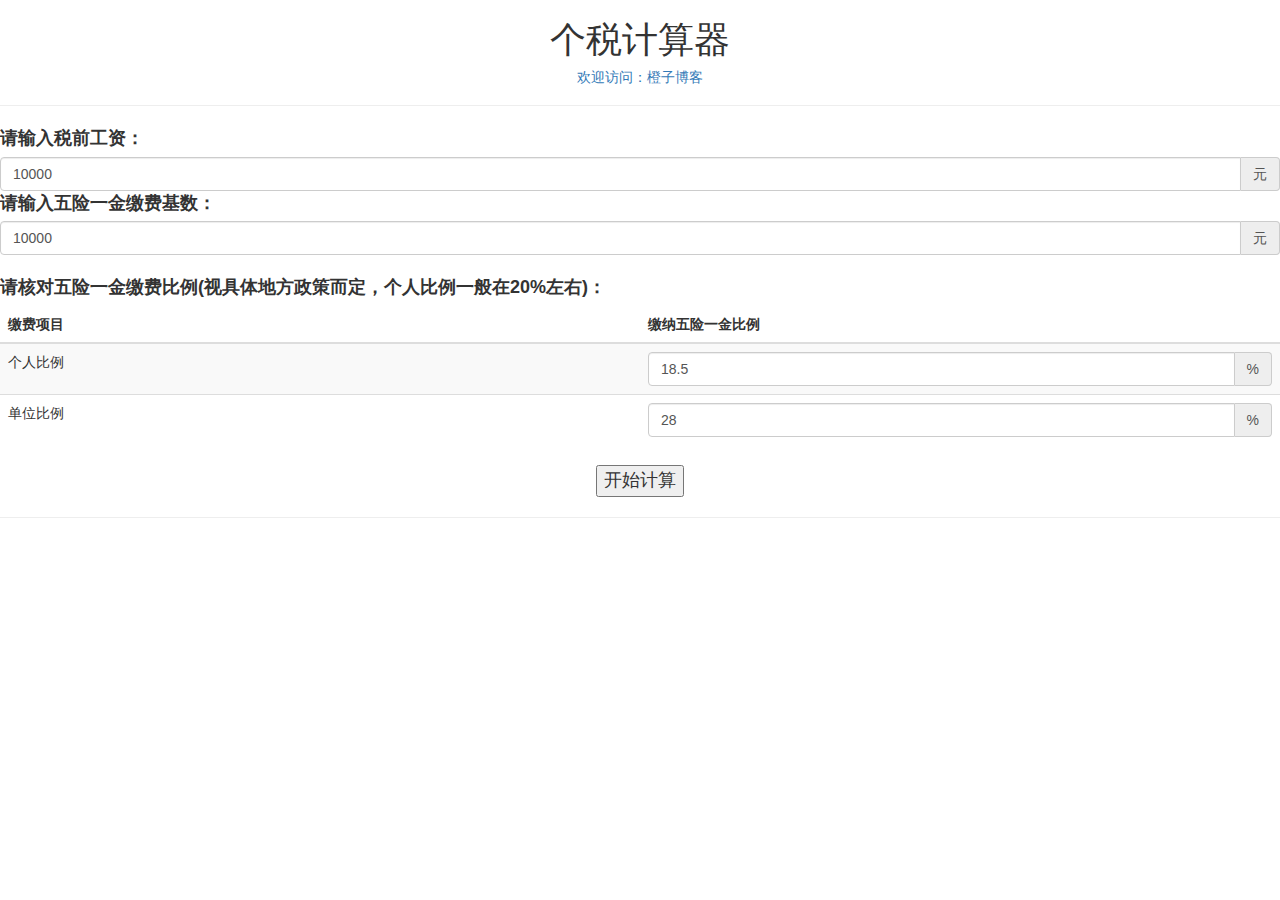
<file: index.html>
<!doctype html>
<html ng-app='PersonalIncomeTax'>
<head>
    <title>个税计算器-橙子博客</title>
    <meta http-equiv="Content-Type" content="text/html; charset=utf-8"/>
    <meta name="viewport" content="width=device-width, initial-scale=1"/>
    <link rel="stylesheet" type="text/css" href="bootstrap-3.3.4-dist/css/bootstrap.min.css">
    <link rel="stylesheet" type="text/css" href="css/personalIncomeTax.css">
    <script type="text/javascript" src='js/lib/angular/angular.js'></script>
    <script type="text/javascript" src='js/controllers.js'></script>
</head>
<body>
<h1 align="center">个税计算器</h1>
<a href="http://zccbbg.top"><h5 align="center">欢迎访问：橙子博客</h5></a>
<hr>
<div ng-controller='PersonalIncomeTaxController' class='main'>
    <div id="history_wrap">
        <div id="part1">
            <div id="input">
                <div>
                    <label style="font-size: large">请输入税前工资：</label>
                    <div class="input-group">
                        <input class="form-control" type="number" ng-model='pit.shuiqian'
                               ng-change="pit.changejishu()"></input><span class="input-group-addon">元</span>
                    </div>
                    <label style="font-size: large">请输入五险一金缴费基数：</label>
                    <div class="input-group">
                        <input class="form-control" type="number" ng-model='pit.jishu'></input><span
                            class="input-group-addon">元</span>
                    </div>
                </div>
            </div>
            <br>
            <div id="detail">
                <label style="font-size: large">请核对五险一金缴费比例(视具体地方政策而定，个人比例一般在20%左右)：</label>
                <table class="table table-striped">
                    <thead>
                    <th width="50%">缴费项目</th>
                    <th width="50%">缴纳五险一金比例</th>
                    </thead>
                    <tbody>
                    <tr ng-repeat='mingxi in pit.mingxis'>
                        <td>个人比例</td>
                        <td>
                            <div class="input-group">
                                <input class="form-control" ng-model='mingxi.gerenRate' type="number"
                                       class="rate"></input><span class="input-group-addon">%</span>
                            </div>
                        </td>

                    </tr>
                    <tr ng-repeat='mingxi in pit.mingxis'>
                        <td>
                            单位比例
                        </td>
                        <td>
                            <div class="input-group">
                                <input class="form-control" ng-model='mingxi.danweiRate' type="number"
                                       class="rate"></input><span
                                    class="input-group-addon">%</span>
                            </div>
                        </td>

                    </tr>
                    </tbody>
                </table>
                <div align="center">
                    <button align="center" ng-click='pit.getTax()'>
                        <span style="font-size: large">开始计算</span>
                    </button>
                </div>
            </div>
            <hr>
        </div><!--第一部分结束-->
        <div id="part3"></div>
        <div id="part2" ng-show="pit.isShow"  >
            <h2 align="center">计算结果</h2>
            <div id="shebaogongjijin_wrap">
                <table class="table table-striped">
                    <thead>
                    <th>项目</th>
                    <th>金额</th>
                    </thead>
                    <tbody>
                        <tr><td>单位缴纳五险一金</td><td><input class="shebaogongjijin" ng-model='pit.danwei' disabled="disabled"></td></tr>
                        <tr><td>个人缴纳五险一金</td><td><input class="shebaogongjijin" ng-model='pit.geren' disabled="disabled"></td></tr>
                        <tr><td>应缴个税</td><td><input class="shebaogongjijin" ng-model='pit.geshui' disabled="disabled"></td></tr>
                        <tr><td>个人应缴总计（五险一金+个税）</td><td><input class="shebaogongjijin" ng-model='pit.zongji' disabled="disabled"></td></tr>
                        <tr><td>税后工资</td><td><input class="shebaogongjijin" ng-model='pit.shuihou' disabled="disabled"></td></tr>
                    </tbody>
                </table>
                <div class="shebaogongjijin" ng-bind-html="desc"></div>
            </div>

            <hr>
            <h2 align="center">计算公式</h2>
            <!--工资、薪金所得适用个人所得税累进税率表开始-->
            <table class="table table-striped">
                <colgroup>
                    <col style="WIDTH: 35pt; mso-width-source: userset; mso-width-alt: 1472">
                    <col style="WIDTH: 163pt; mso-width-source: userset; mso-width-alt: 6944">
                    <col style="WIDTH: 155pt; mso-width-source: userset; mso-width-alt: 6624">
                    <col style="WIDTH: 53pt; mso-width-source: userset; mso-width-alt: 2272">
                    <col style="WIDTH: 54pt">
                </colgroup>
                <tbody>
                <tr height="" style="HEIGHT: 30pt; mso-height-source: userset">
                    <td class="xl66" height="80" rowspan="2"
                        style="border-right: 1pt solid black; border-width: 1pt; border-style: solid; border-color: black; width: 35pt; height: 60pt; background-color: transparent; text-align: center;"
                        width="46">
                        <font color="#333333" face="宋体" size="3"><strong>级数</strong></font></td>
                    <td class="xl67" colspan="2"
                        style="border-right: 1pt solid black; border-top: 1pt solid black; border-color: black; width: 318pt; border-bottom: 1pt solid black; background-color: transparent; text-align: center;"
                        width="424">
                        <font color="#333333" face="宋体" size="3"><strong>全月应纳税所得额</strong></font></td>
                    <td class="xl66" rowspan="2"
                        style="border-right: 1pt solid black; border-width: 1pt; border-style: solid; border-color: black; width: 53pt; background-color: transparent; text-align: center;"
                        width="71">
                        <font color="#333333" face="宋体" size="3"><strong>税率(%)</strong></font></td>
                    <td class="xl66" rowspan="2"
                        style="border-right: 1pt solid black; border-width: 1pt; border-style: solid; border-color: black; width: 54pt; background-color: transparent; text-align: center;"
                        width="72">
                        <font color="#333333" face="宋体" size="3"><strong>速算扣除数</strong></font></td>
                </tr>
                <tr height="40" style="HEIGHT: 30pt; mso-height-source: userset">
                    <td class="xl70" height="40"
                        style="border-right: 1pt solid black; border-color: black; width: 163pt; border-bottom: 1pt solid black; height: 30pt; background-color: transparent; text-align: center;"
                        width="217">
                        <font color="#333333" face="宋体" size="3"><strong>含税级距</strong></font></td>
                    <td class="xl70"
                        style="border-right: 1pt solid black; border-color: black; width: 155pt; border-bottom: 1pt solid black; background-color: transparent; text-align: center;"
                        width="207">
                        <strong><font color="#333333" face="宋体" size="3">不含税级距</font></strong></td>
                </tr>
                <tr height="40" style="HEIGHT: 30pt; mso-height-source: userset">
                    <td class="xl71" height="40"
                        style="border-right: 1pt solid black; border-left: 1pt solid black; width: 35pt; border-color: black; border-bottom: 1pt solid black; height: 30pt; background-color: transparent; text-align: center;"
                        width="46">
                        <font color="#333333" face="宋体" size="3">1</font></td>
                    <td class="xl71"
                        style="border-right: 1pt solid black; border-color: black; width: 163pt; border-bottom: 1pt solid black; background-color: transparent; text-align: center;"
                        width="217">
                        <font color="#333333" face="宋体" size="3">不超过1500元的</font></td>
                    <td class="xl71"
                        style="border-right: 1pt solid black; border-color: black; width: 155pt; border-bottom: 1pt solid black; background-color: transparent; text-align: center;"
                        width="207">
                        <font color="#333333" face="宋体" size="3">不超过1455元的</font></td>
                    <td class="xl71"
                        style="border-right: 1pt solid black; border-color: black; width: 53pt; border-bottom: 1pt solid black; background-color: transparent; text-align: center;"
                        width="71">
                        <font color="#333333" face="宋体" size="3">3</font></td>
                    <td class="xl71"
                        style="border-right: 1pt solid black; border-color: black; width: 54pt; border-bottom: 1pt solid black; background-color: transparent; text-align: center;"
                        width="72">
                        <font color="#333333" face="宋体" size="3">0</font></td>
                </tr>
                <tr height="40" style="HEIGHT: 30pt; mso-height-source: userset">
                    <td class="xl71" height="40"
                        style="border-right: 1pt solid black; border-left: 1pt solid black; width: 35pt; border-color: black; border-bottom: 1pt solid black; height: 30pt; background-color: transparent; text-align: center;"
                        width="46">
                        <font color="#333333" face="宋体" size="3">2</font></td>
                    <td class="xl71"
                        style="border-right: 1pt solid black; border-color: black; width: 163pt; border-bottom: 1pt solid black; background-color: transparent; text-align: center;"
                        width="217">
                        <font color="#333333" face="宋体" size="3">超过1500元至4500元的部分</font></td>
                    <td class="xl71"
                        style="border-right: 1pt solid black; border-color: black; width: 155pt; border-bottom: 1pt solid black; background-color: transparent; text-align: center;"
                        width="207">
                        <font color="#333333" face="宋体" size="3">超过1455元至4155元的部分</font></td>
                    <td class="xl71"
                        style="border-right: 1pt solid black; border-color: black; width: 53pt; border-bottom: 1pt solid black; background-color: transparent; text-align: center;"
                        width="71">
                        <font color="#333333" face="宋体" size="3">10</font></td>
                    <td class="xl71"
                        style="border-right: 1pt solid black; border-color: black; width: 54pt; border-bottom: 1pt solid black; background-color: transparent; text-align: center;"
                        width="72">
                        <font color="#333333" face="宋体" size="3">105</font></td>
                </tr>
                <tr height="40" style="HEIGHT: 30pt; mso-height-source: userset">
                    <td class="xl71" height="40"
                        style="border-right: 1pt solid black; border-left: 1pt solid black; width: 35pt; border-color: black; border-bottom: 1pt solid black; height: 30pt; background-color: transparent; text-align: center;"
                        width="46">
                        <font color="#333333" face="宋体" size="3">3</font></td>
                    <td class="xl71"
                        style="border-right: 1pt solid black; border-color: black; width: 163pt; border-bottom: 1pt solid black; background-color: transparent; text-align: center;"
                        width="217">
                        <font color="#333333" face="宋体" size="3">超过4500元至9000元的部分</font></td>
                    <td class="xl71"
                        style="border-right: 1pt solid black; border-color: black; width: 155pt; border-bottom: 1pt solid black; background-color: transparent; text-align: center;"
                        width="207">
                        <font color="#333333" face="宋体" size="3">超过4155元至7755元的部分</font></td>
                    <td class="xl71"
                        style="border-right: 1pt solid black; border-color: black; width: 53pt; border-bottom: 1pt solid black; background-color: transparent; text-align: center;"
                        width="71">
                        <font color="#333333" face="宋体" size="3">20</font></td>
                    <td class="xl71"
                        style="border-right: 1pt solid black; border-color: black; width: 54pt; border-bottom: 1pt solid black; background-color: transparent; text-align: center;"
                        width="72">
                        <font color="#333333" face="宋体" size="3">555</font></td>
                </tr>
                <tr height="40" style="HEIGHT: 30pt; mso-height-source: userset">
                    <td class="xl71" height="40"
                        style="border-right: 1pt solid black; border-left: 1pt solid black; width: 35pt; border-color: black; border-bottom: 1pt solid black; height: 30pt; background-color: transparent; text-align: center;"
                        width="46">
                        <font color="#333333" face="宋体" size="3">4</font></td>
                    <td class="xl71"
                        style="border-right: 1pt solid black; border-color: black; width: 163pt; border-bottom: 1pt solid black; background-color: transparent; text-align: center;"
                        width="217">
                        <font color="#333333" face="宋体" size="3">超过9000元至35000元的部分</font></td>
                    <td class="xl71"
                        style="border-right: 1pt solid black; border-color: black; width: 155pt; border-bottom: 1pt solid black; background-color: transparent; text-align: center;"
                        width="207">
                        <font color="#333333" face="宋体" size="3">超过7755元至27255元的部分</font></td>
                    <td class="xl71"
                        style="border-right: 1pt solid black; border-color: black; width: 53pt; border-bottom: 1pt solid black; background-color: transparent; text-align: center;"
                        width="71">
                        <font color="#333333" face="宋体" size="3">25</font></td>
                    <td class="xl71"
                        style="border-right: 1pt solid black; border-color: black; width: 54pt; border-bottom: 1pt solid black; background-color: transparent; text-align: center;"
                        width="72">
                        <font color="#333333" face="宋体" size="3">1005</font></td>
                </tr>
                <tr height="40" style="HEIGHT: 30pt; mso-height-source: userset">
                    <td class="xl71" height="40"
                        style="border-right: 1pt solid black; border-left: 1pt solid black; width: 35pt; border-color: black; border-bottom: 1pt solid black; height: 30pt; background-color: transparent; text-align: center;"
                        width="46">
                        <font color="#333333" face="宋体" size="3">5</font></td>
                    <td class="xl71"
                        style="border-right: 1pt solid black; border-color: black; width: 163pt; border-bottom: 1pt solid black; background-color: transparent; text-align: center;"
                        width="217">
                        <font color="#333333" face="宋体" size="3">超过35000元至55000元的部分</font></td>
                    <td class="xl71"
                        style="border-right: 1pt solid black; border-color: black; width: 155pt; border-bottom: 1pt solid black; background-color: transparent; text-align: center;"
                        width="207">
                        <font color="#333333" face="宋体" size="3">超过27255元至41255元的部分</font></td>
                    <td class="xl71"
                        style="border-right: 1pt solid black; border-color: black; width: 53pt; border-bottom: 1pt solid black; background-color: transparent; text-align: center;"
                        width="71">
                        <font color="#333333" face="宋体" size="3">30</font></td>
                    <td class="xl71"
                        style="border-right: 1pt solid black; border-color: black; width: 54pt; border-bottom: 1pt solid black; background-color: transparent; text-align: center;"
                        width="72">
                        <font color="#333333" face="宋体" size="3">2755</font></td>
                </tr>
                <tr height="40" style="HEIGHT: 30pt; mso-height-source: userset">
                    <td class="xl71" height="40"
                        style="border-right: 1pt solid black; border-left: 1pt solid black; width: 35pt; border-color: black; border-bottom: 1pt solid black; height: 30pt; background-color: transparent; text-align: center;"
                        width="46">
                        <font color="#333333" face="宋体" size="3">6</font></td>
                    <td class="xl71"
                        style="border-right: 1pt solid black; border-color: black; width: 163pt; border-bottom: 1pt solid black; background-color: transparent; text-align: center;"
                        width="217">
                        <font color="#333333" face="宋体" size="3">超过55000元至80000元的部分</font></td>
                    <td class="xl71"
                        style="border-right: 1pt solid black; border-color: black; width: 155pt; border-bottom: 1pt solid black; background-color: transparent; text-align: center;"
                        width="207">
                        <font color="#333333" face="宋体" size="3">超过41255元至57505元的部分</font></td>
                    <td class="xl71"
                        style="border-right: 1pt solid black; border-color: black; width: 53pt; border-bottom: 1pt solid black; background-color: transparent; text-align: center;"
                        width="71">
                        <font color="#333333" face="宋体" size="3">35</font></td>
                    <td class="xl71"
                        style="border-right: 1pt solid black; border-color: black; width: 54pt; border-bottom: 1pt solid black; background-color: transparent; text-align: center;"
                        width="72">
                        <font color="#333333" face="宋体" size="3">5505</font></td>
                </tr>
                <tr height="40" style="HEIGHT: 30pt; mso-height-source: userset">
                    <td class="xl71" height="40"
                        style="border-right: 1pt solid black; border-left: 1pt solid black; width: 35pt; border-color: black; border-bottom: 1pt solid black; height: 30pt; background-color: transparent; text-align: center;"
                        width="46">
                        <font color="#333333" face="宋体" size="3">7</font></td>
                    <td class="xl71"
                        style="border-right: 1pt solid black; border-color: black; width: 163pt; border-bottom: 1pt solid black; background-color: transparent; text-align: center;"
                        width="217">
                        <font color="#333333" face="宋体" size="3">超过80000元的部分</font></td>
                    <td class="xl71"
                        style="border-right: 1pt solid black; border-color: black; width: 155pt; border-bottom: 1pt solid black; background-color: transparent; text-align: center;"
                        width="207">
                        <font color="#333333" face="宋体" size="3">超过57505元的部分</font></td>
                    <td class="xl71"
                        style="border-right: 1pt solid black; border-color: black; width: 53pt; border-bottom: 1pt solid black; background-color: transparent; text-align: center;"
                        width="71">
                        <font color="#333333" face="宋体" size="3">45</font></td>
                    <td class="xl71"
                        style="border-right: 1pt solid black; border-color: black; width: 54pt; border-bottom: 1pt solid black; background-color: transparent; text-align: center;"
                        width="72">
                        <font color="#333333" face="宋体" size="3">13505</font></td>
                </tr>
                </tbody>
            </table>
            <!--工资、薪金所得适用个人所得税累进税率表结束-->
        </div><!--第二部分结束-->
    </div>
</div>
</body>
</html>
</file>
<file: css/personalIncomeTax.css>
*{
	box-sizing: border-box;
}

/*.main
{
	border: solid;
}*/


/** > #inner{
	margin: 20px 0;
}

#part1{
	float: left;
	height: 100px;
}

#input{
	float: left;
	width: 300px;
}

#button_wrap{
	float: left;
	width: 100px;
}

.button{
	width: 80px;
}

#shebaogongjijin_wrap{
	clear: both;
}*/

.shebaogongjijin{
	border:none;
	border-bottom:black solid 1px;
	text-align: center;
	background-color: #ccffff;
}

.history{
	background-color: #ccffff;
}
input{
	height: 50px;
	width: 60px;
}
/*
.rate{
width:50px;
}*/
</file>
